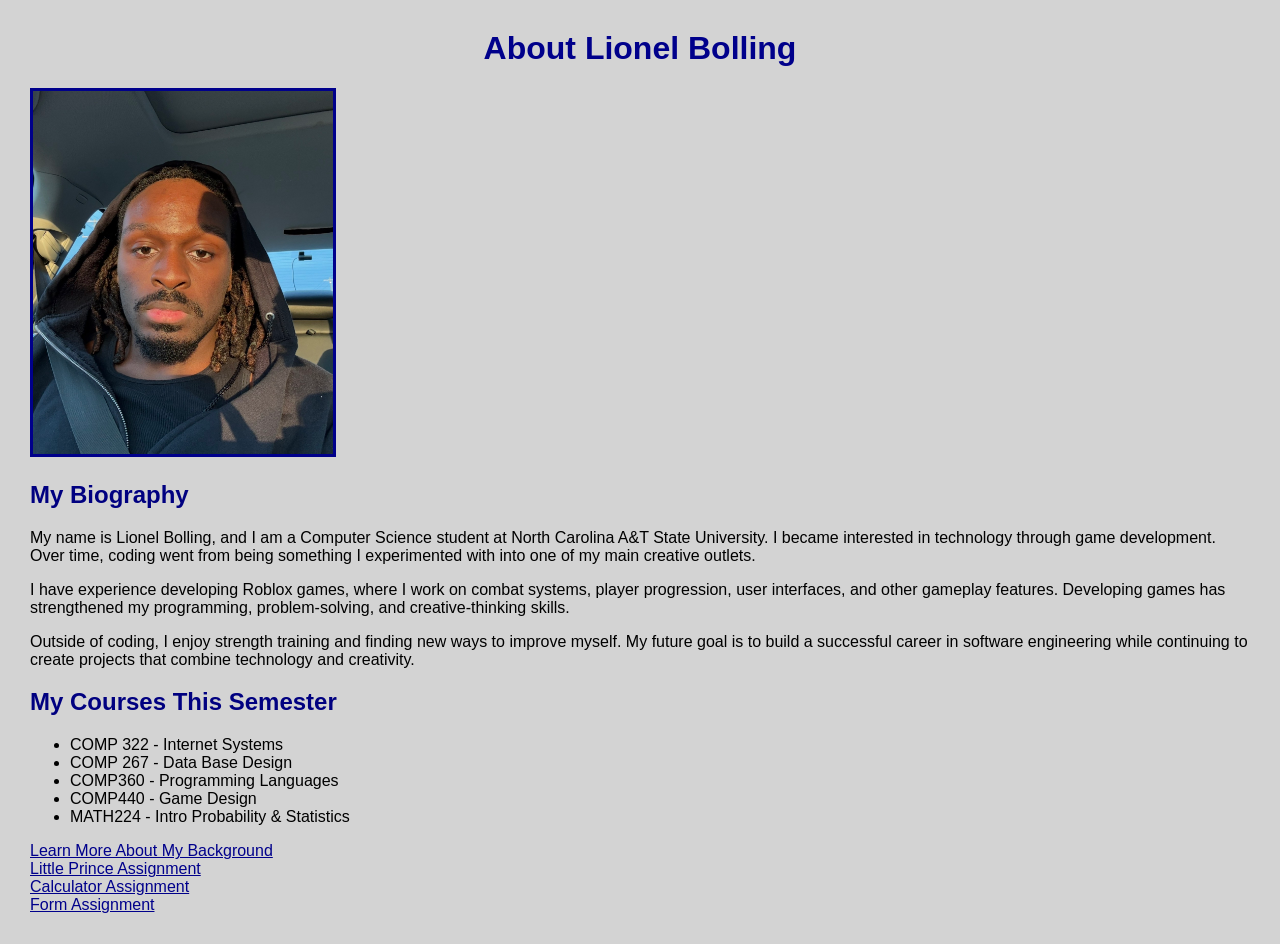
<file: index.html>
<!DOCTYPE html>
<html>

<head>
    <meta charset="UTF-8">
    <title>Lionel Bolling - About Me</title>

    <!-- Internal CSS used to style the webpage -->
     <style>
        body {
            background-color: lightgray;
            color: black;
            font-family: Arial;
            margin: 30px;
        }

        h1 {
            color: darkblue;
            text-align: center;
        }

        h2 {
            color: navy;
        }

        img {
            width: 300px;
            border: 3px solid darkblue;
        }

        a {
            color: darkblue;
        }

        a:hover {
            color: red;
        }
    </style>
</head>

<body>

    <!-- This is the Main heading -->
    <h1>About Lionel Bolling</h1>

    <!-- This will grab the image of myself and place it on the website -->
    <img src="img/img1.jpg" alt="Selfie">

    <!-- Short bio about me -->
    <h2>My Biography</h2>

    <p>
        My name is Lionel Bolling, and I am a Computer Science student at
        North Carolina A&amp;T State University. I became interested in technology
        through game development. Over time, coding went from being something I
        experimented with into one of my main creative outlets.
    </p>

    <p>
        I have experience developing Roblox games, where I work on combat systems,
        player progression, user interfaces, and other gameplay features. Developing
        games has strengthened my programming, problem-solving, and creative-thinking
        skills.
    </p>

    <p>
        Outside of coding, I enjoy strength training and finding new ways to improve
        myself. My future goal is to build a successful career in software engineering
        while continuing to create projects that combine technology and creativity.
    </p>

    <!-- List of my current courses -->
    <h2>My Courses This Semester</h2>

    <ul>
        <li>COMP 322 - Internet Systems</li>
        <li>COMP 267 - Data Base Design</li>
        <li>COMP360 - Programming Languages</li>
        <li>COMP440 - Game Design</li>
        <li>MATH224 - Intro Probability & Statistics</li>
    </ul>

    <!-- This is the link to the introduction page and Little Prince Assignment -->
    <p>
        <a href="introduction.html">Learn More About My Background</a>
        <br>
        <a href="little_prince.html">Little Prince Assignment</a>
        <br>
        <a a href="calculator.html">Calculator Assignment</a>
        <br>
        <a a href="form.html"> Form Assignment </a>
    </p>

</body>

</html>
</file>
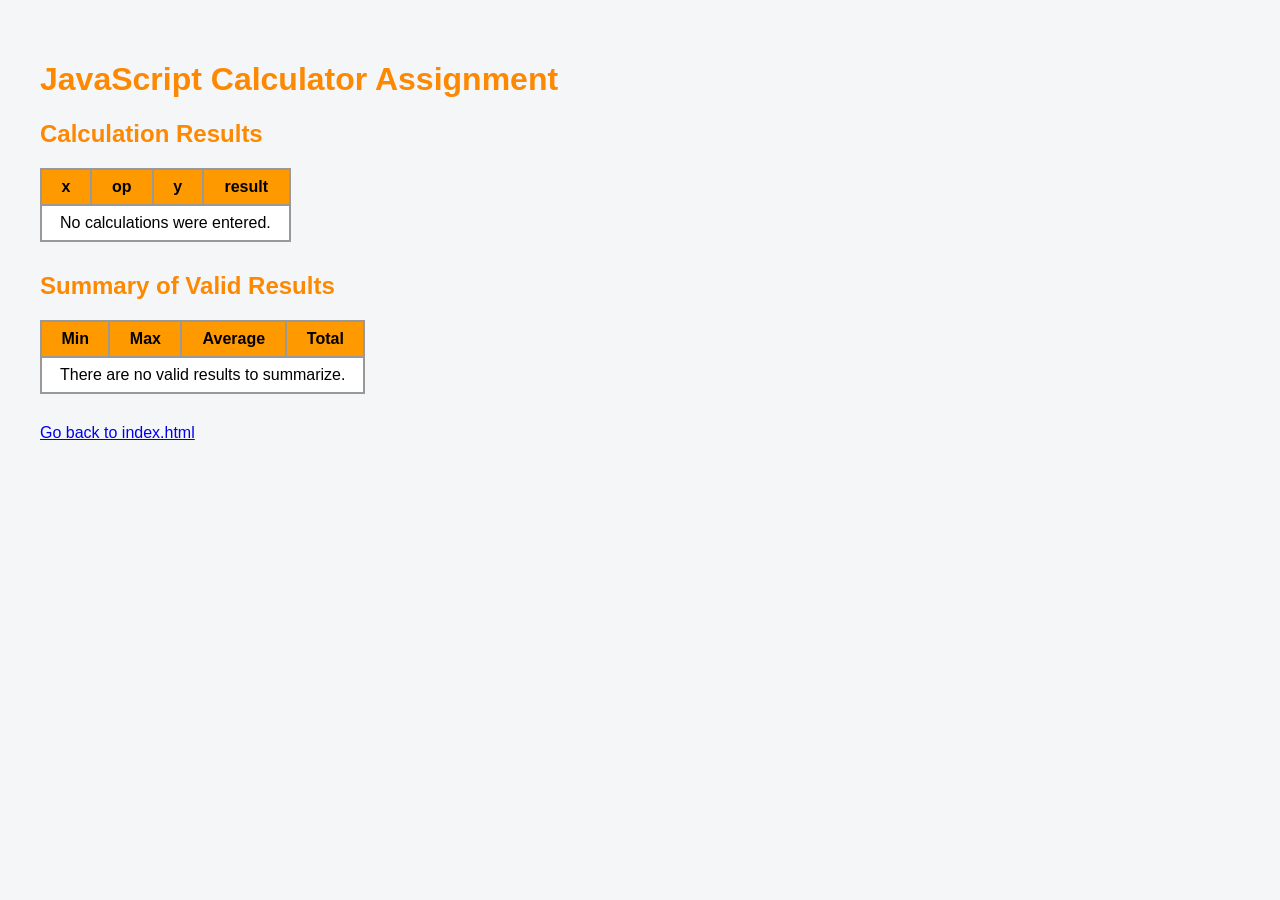
<file: calculator.html>
<!DOCTYPE html>
<html lang="en">
<head>
    <meta charset="UTF-8">
    <meta name="viewport" content="width=device-width, initial-scale=1.0">
    <title>JavaScript Calculator Assignment</title>

    <style>
        body {
            font-family: Arial, sans-serif;
            background-color: #f4f6f8;
            margin: 0;
            padding: 40px;
            color: #222;
        }

        h1,
        h2 {
            color: #fd8802;
        }

        table {
           border-collapse: collapse;
           background-color: white;
           margin-top: 20px;
           margin-bottom: 30px;
        }

        th,
        td {
           border: 2px solid #999999;
           padding: 8px 18px;
           text-align: center;
           color: black;
        }

        th {
            background-color: #ff9900;
            font-weight: bold;
        }

        td:nth-child(2) {
            background-color: #ffe0a3;
        }

        .error {
           color: black;
           font-weight: normal;
        }
    </style>
</head>

<body>
    <h1>JavaScript Calculator Assignment</h1>
    <script src="calculator.js"></script>

    <a href="index.html">Go back to index.html</a>
</body>
</html>
</file>
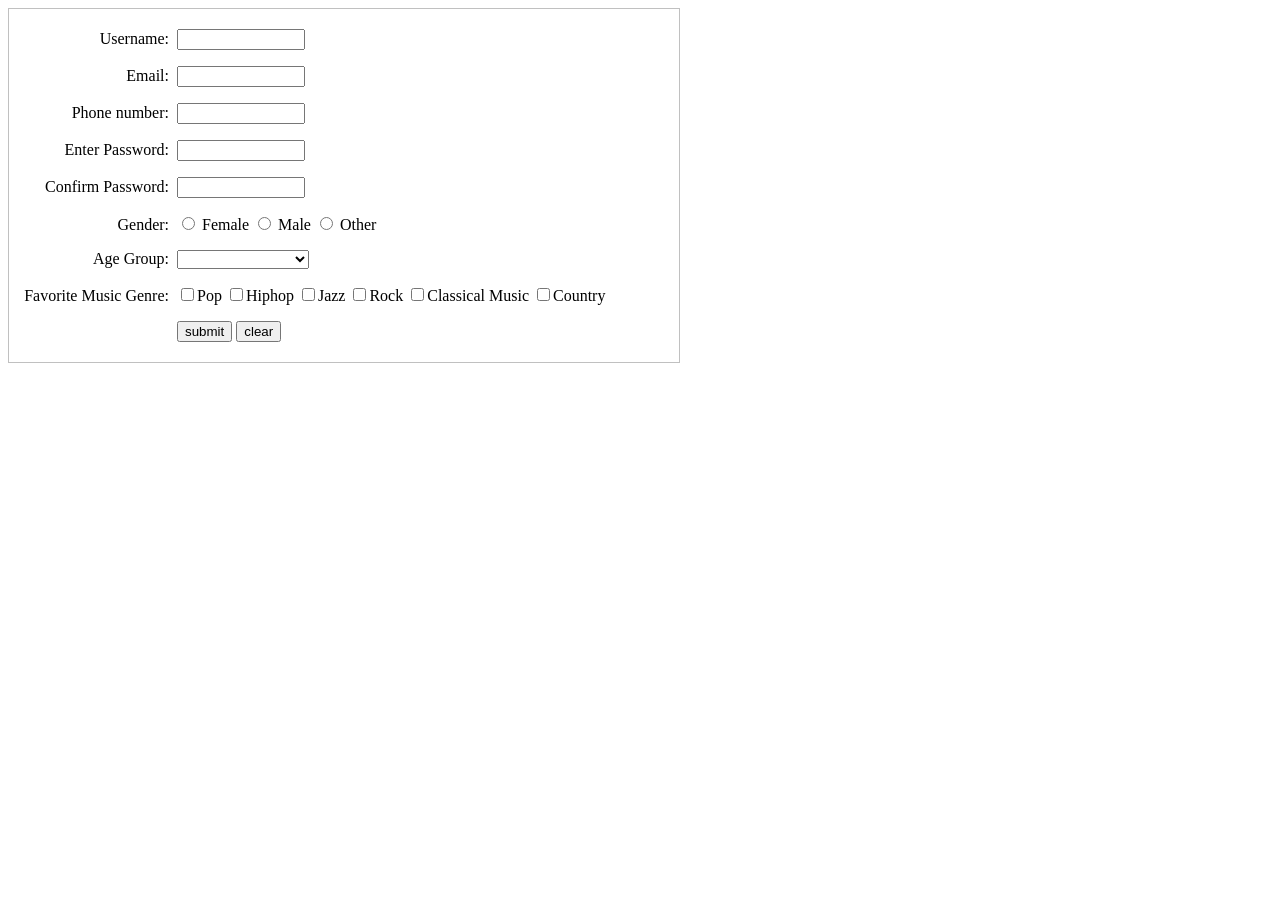
<file: form.html>
<!DOCTYPE html>
<html lang="en">
<head>
    <meta charset="UTF-8">
    <title>Assignment 4</title>

    <style>
        form {
            border: 1px solid silver;
            width: 650px;
            padding: 20px 10px;
        }

        .row {
            margin-bottom: 16px;
        }

        .fieldLabel {
            display: inline-block;
            width: 150px;
            text-align: right;
            margin-right: 4px;
        }

        input[type="text"],
        input[type="password"] {
            width: 120px;
        }

        select {
            width: 132px;
        }

        .buttons {
            margin-left: 158px;
        }

        #message {
            margin-left: 0;
        }

        #message p {
            margin-bottom: 16px;
        }
    </style>
</head>

<body>
    <form id="registrationForm">
        <div class="row">
            <label class="fieldLabel" id="usernameLabel" for="username">
                Username:
            </label>
            <input type="text" id="username" name="username">
        </div>

        <div class="row">
            <label class="fieldLabel" id="emailLabel" for="email">
                Email:
            </label>
            <input type="text" id="email" name="email">
        </div>

        <div class="row">
            <label class="fieldLabel" id="phoneLabel" for="phone">
                Phone number:
            </label>
            <input type="text" id="phone" name="phone">
        </div>

        <div class="row">
            <label class="fieldLabel" id="passwordLabel" for="password">
                Enter Password:
            </label>
            <input type="password" id="password" name="password">
        </div>

        <div class="row">
            <label class="fieldLabel"
                   id="confirmPasswordLabel"
                   for="confirmPassword">
                Confirm Password:
            </label>
            <input type="password"
                   id="confirmPassword"
                   name="confirmPassword">
        </div>

        <div class="row">
            <span class="fieldLabel" id="genderLabel">Gender:</span>

            <input type="radio" id="female" name="gender" value="Female">
            <label for="female">Female</label>

            <input type="radio" id="male" name="gender" value="Male">
            <label for="male">Male</label>

            <input type="radio" id="other" name="gender" value="Other">
            <label for="other">Other</label>
        </div>

        <div class="row">
            <label class="fieldLabel" id="ageLabel" for="age">
                Age Group:
            </label>

            <select id="age" name="age">
                <option value=""></option>
                <option value="under21">&lt; 21 years old</option>
                <option value="21to25">21 – 25 years old</option>
                <option value="26to35">26 – 35 years old</option>
                <option value="36to50">36 – 50 years old</option>
                <option value="50">< 50 years old</option>
            </select>
        </div>

        <div class="row">
            <span class="fieldLabel">Favorite Music Genre:</span>

            <label><input type="checkbox" name="music" value="Pop">Pop</label>
            <label><input type="checkbox" name="music" value="Hiphop">Hiphop</label>
            <label><input type="checkbox" name="music" value="Jazz">Jazz</label>
            <label><input type="checkbox" name="music" value="Rock">Rock</label>
            <label><input type="checkbox" name="music" value="Classical Music">Classical Music</label>
            <label><input type="checkbox" name="music" value="Country">Country</label>
        </div>

        <div class="buttons">
            <input type="button" value="submit" onclick="validateForm()">
            <input type="reset" value="clear">
        </div>

        <div id="message"></div>
    </form>

    <script src="validation.js"></script>
</body>
</html>
</file>
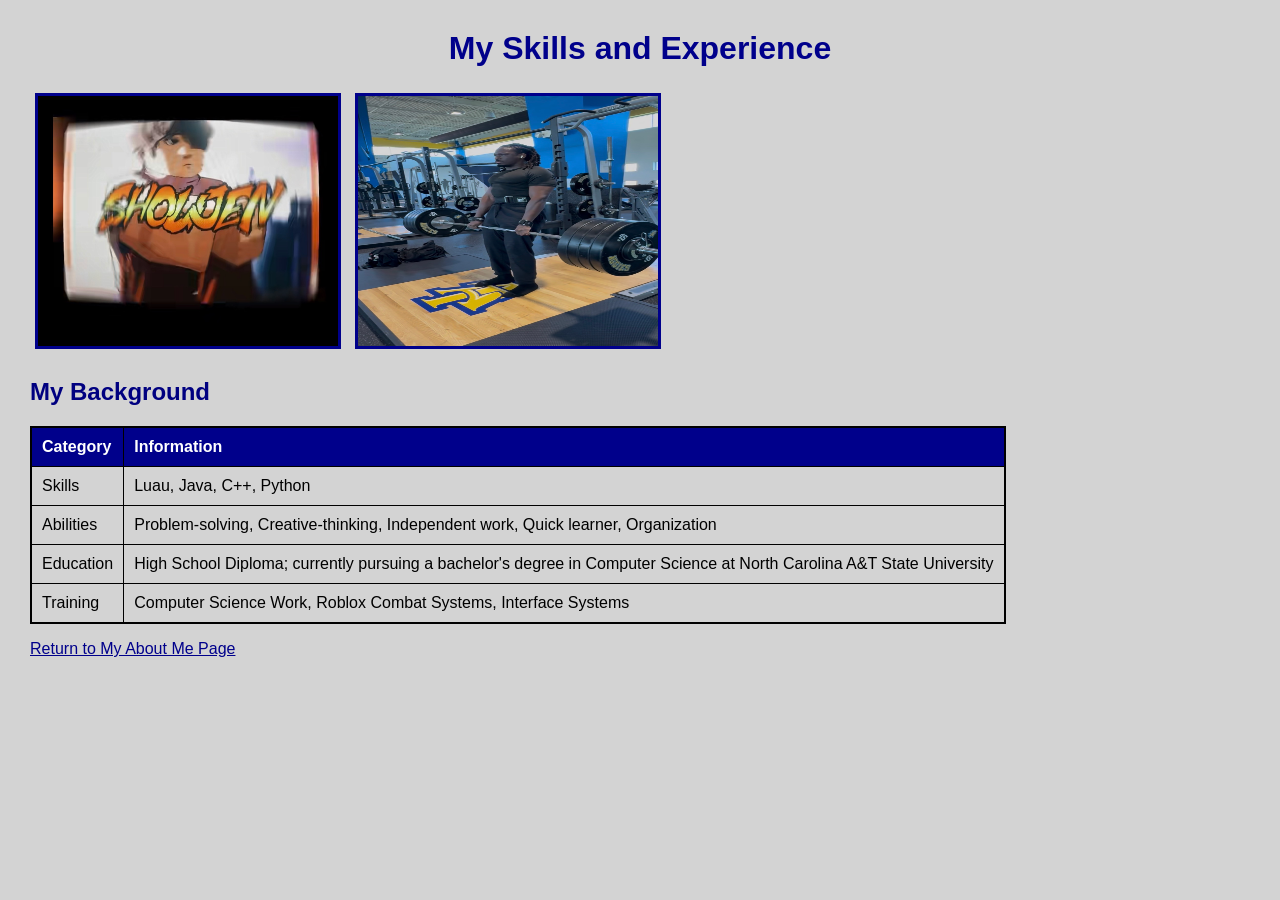
<file: introduction.html>
<!DOCTYPE html>
<html lang="en">

<head>
    <meta charset="UTF-8">
    <title>Lionel Bolling - Introduction</title>

    <!-- Internal CSS used to style the webpage -->
     <style>
        body {
            background-color: lightgray;
            color: black;
            font-family: Arial;
            margin: 30px;
        }

        h1 {
            color: darkblue;
            text-align: center;
        }

        h2 {
            color: navy;
        }

        img {
            width: 300px;
            height: 250px;
            border: 3px solid darkblue;
            margin: 5px;
        }

        table {
            border: 2px solid black;
            border-collapse: collapse;
            width: 80%;
        }

        th {
            background-color: darkblue;
            color: white;
        }

        th,
        td {
            border: 1px solid black;
            padding: 10px;
            text-align: left;
        }

        a {
            color: darkblue;
        }

        a:hover {
            color: red;
        }
    </style>
</head>

<body>

    <!-- Main heading -->
    <h1>My Skills and Experience</h1>

    <!-- Two images from the img folder -->
    <img src="img/img2.jpg" alt="Game development">
    <img src="img/img3.jpg" alt="Strength training">

    <!-- This will create the background information table -->
    <h2>My Background</h2>

    <table>
        <tr>
            <th>Category</th>
            <th>Information</th>
        </tr>

        <tr>
            <td>Skills</td>
            <td>
                Luau, Java, C++, Python
            </td>
        </tr>

        <tr>
            <td>Abilities</td>
            <td>
                Problem-solving, Creative-thinking, Independent work,
                Quick learner, Organization
            </td>
        </tr>

        <tr>
            <td>Education</td>
            <td>
                High School Diploma; currently pursuing a bachelor's degree in
                Computer Science at North Carolina A&amp;T State University
            </td>
        </tr>

        <tr>
            <td>Training</td>
            <td>
                Computer Science Work, Roblox Combat Systems, Interface Systems
            </td>
        </tr>
    </table>

    <!-- This is the link back to the index Page -->
    <p>
        <a href="index.html">Return to My About Me Page</a>
    </p>

</body>

</html>
</file>
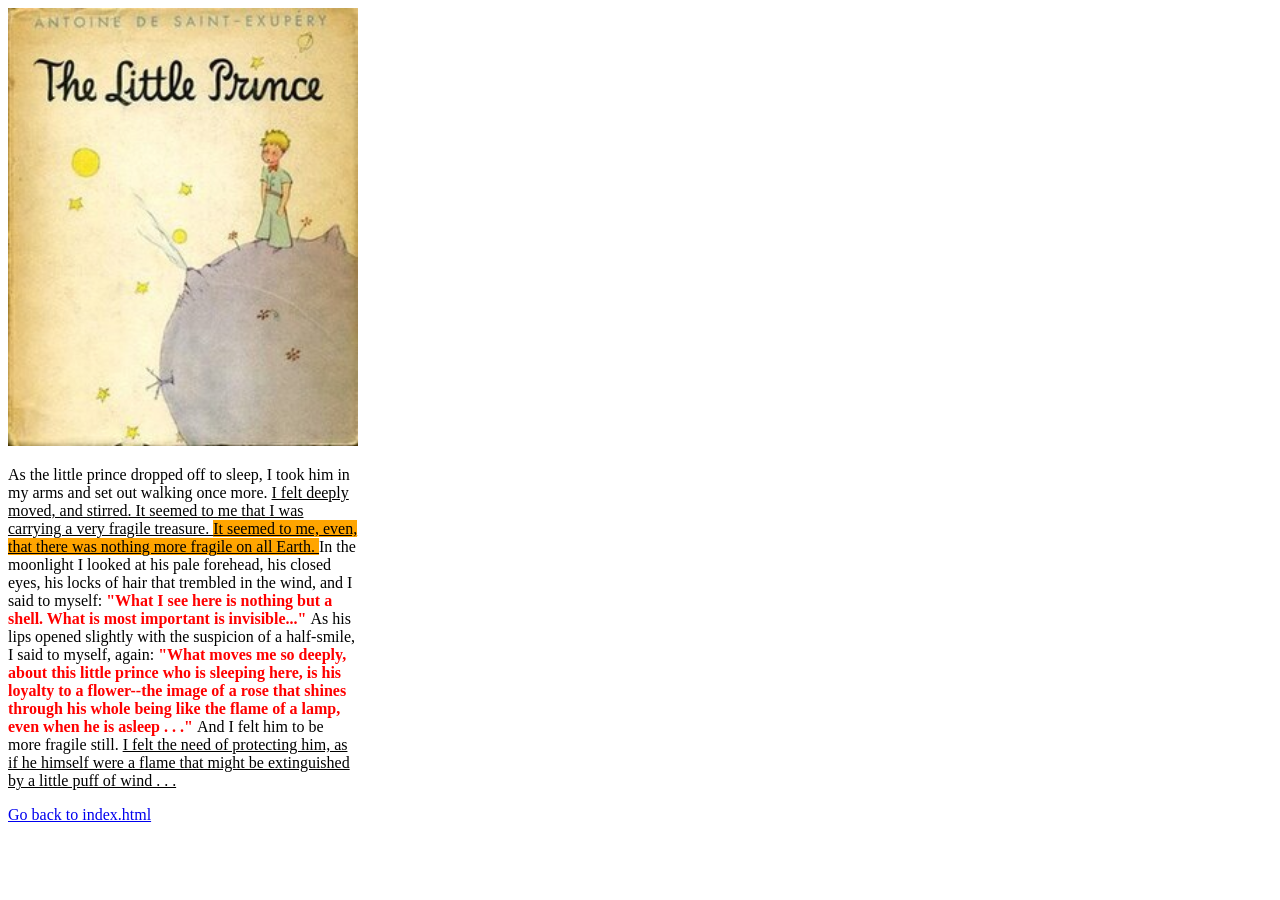
<file: little_prince.html>
<!DOCTYPE html>
<html>
<head>
    <title>The Little Prince</title>
    <link rel="stylesheet" type="text/css" href="little_prince.css">
</head>

<body>
    <div>
        <img src="img/Littleprince.JPG" alt="The Little Prince">

       <p>
        As the little prince dropped off to sleep, I took him in
        my arms and set out walking once more.

        <span class="underlined">
            I felt deeply moved, and stirred. It seemed to me that I was
            carrying a very fragile treasure.
        </span>

        <span class="orange">
            It seemed to me, even, that there was nothing more fragile
            on all Earth.
        </span>

        In the moonlight I looked at his pale forehead, his closed
        eyes, his locks of hair that trembled in the wind, and I
        said to myself:

        <span class="red">
            "What I see here is nothing but a shell. What is most
            important is invisible..."
        </span>

        As his lips opened slightly with the suspicion of a
        half-smile, I said to myself, again:

        <span class="red">
            "What moves me so deeply, about this little prince
            who is sleeping here, is his loyalty to a flower--the
            image of a rose that shines through his whole being
            like the flame of a lamp, even when he is asleep . . ."
        </span>

        And I felt him to be more fragile still.

        <span class="underlined">
            I felt the need of protecting him, as if he himself were a flame
            that might be extinguished by a little puff of wind . . .
        </span>
    </p>

        <a href="index.html">Go back to index.html</a>
    </div>
</body>
</html>
</file>
<file: little_prince.css>
div {
    width: 350px;
}

img {
    width: 350px;
}

.underlined {
    text-decoration: underline;
}

.orange {
    background: orange;
    text-decoration: underline;
}

.red {
    color: red;
    font-weight: bold;
}
</file>
